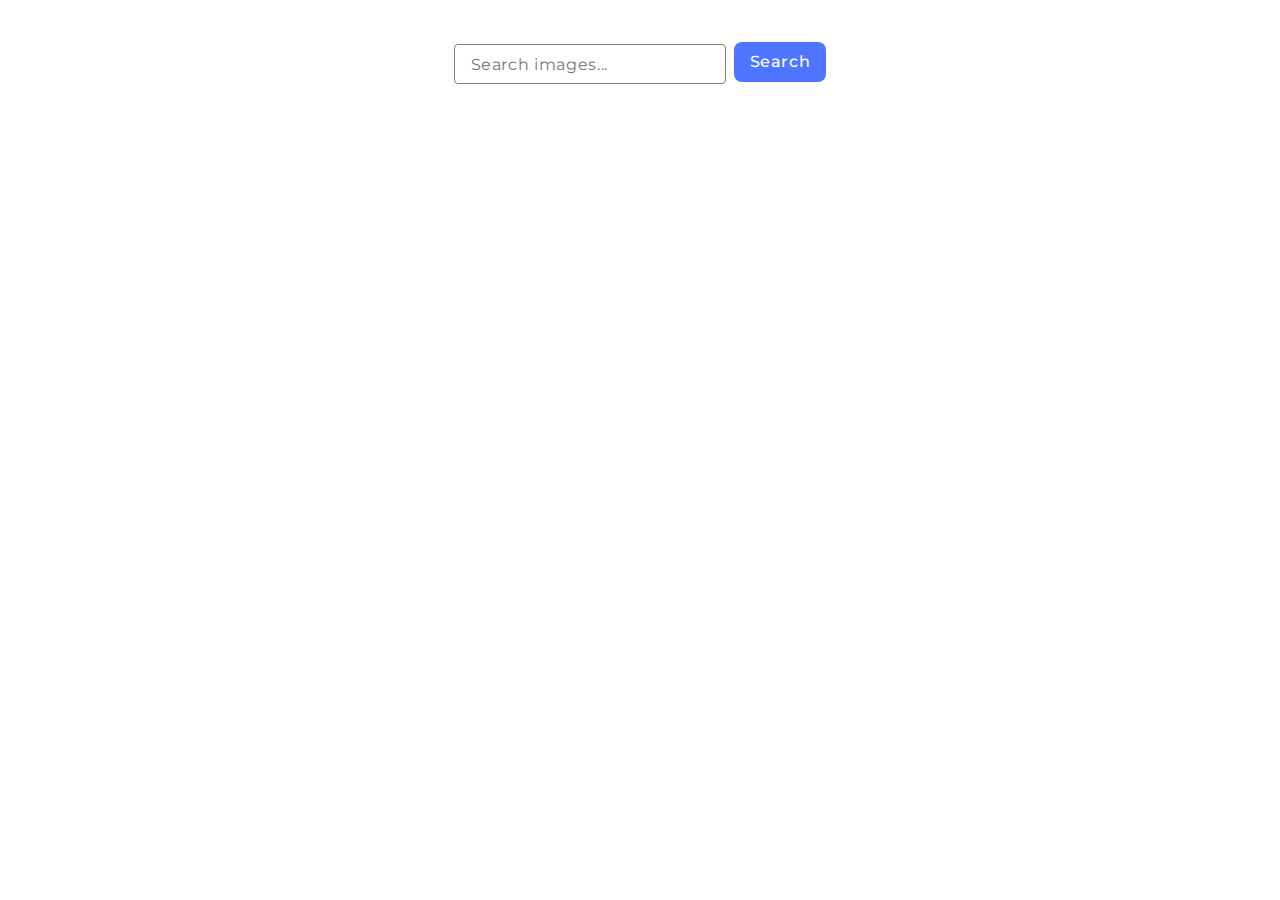
<file: src/index.html>
<!DOCTYPE html>
<html lang="en">
  <head>
    <meta charset="UTF-8" />
    <link rel="icon" type="image/svg+xml" href="/favicon.svg" />
    <meta name="viewport" content="width=device-width, initial-scale=1.0" />
    <title>GOIT-JS-HW-11</title>
    <link rel="stylesheet" href="./css/styles.css" />
  </head>
  <body>
    <form class="form">
      <input
        class="form-input"
        type="text"
        name="search-input"
        placeholder="Search images..."
      />
      <button class="form-btn" type="submit">Search</button>
    </form>
    <div class="loader"></div>
    <div class="gallery"></div>
    <script type="module" src="./main.js"></script>
  </body>
</html>
</file>
<file: src/css/styles.css>
/**
  |============================
  | include css partials with
  | default @import url()
  |============================
*/

@import url('https://fonts.googleapis.com/css2?family=Montserrat:ital,wght@0,100..900;1,100..900&family=Roboto:wght@300;400;700&family=Work+Sans:ital,wght@0,100..900;1,100..900&display=block');
@import url('./reset.css');

:root {
  font-family: Inter, Avenir, Helvetica, Arial, sans-serif;
  font-size: 16px;
  line-height: 24px;
  font-weight: 400;

  color: #242424;
  background-color: rgba(255, 255, 255, 0.87);

  font-synthesis: none;
  text-rendering: optimizeLegibility;
  -webkit-font-smoothing: antialiased;
  -moz-osx-font-smoothing: grayscale;
  -webkit-text-size-adjust: 100%;
}

* {
  box-sizing: border-box;
}

.form {
  display: flex;
  align-items: center;
  justify-content: center;
}

.form-input {
  width: 272px;
  height: 40px;
  padding: 8px 16px;
  margin-right: 8px;
  margin-top: 36px;
  margin-bottom: 32px;
  border-radius: 4px;
  border: 1px solid #808080;
  color: #808080;
  font-family: Montserrat;
  font-size: 16px;
  font-weight: 400;
  line-height: 1.5;
  letter-spacing: 0.04em;
  outline: none;
  transition: border 250ms ease;
}

.form-input:hover {
  border: 1px solid #000;
}

.form-input:focus {
  border: 1px solid #4e75ff;
}

.form-btn {
  padding: 8px 16px;
  border: none;
  border-radius: 8px;
  background: #4e75ff;
  color: #fff;
  font-family: Montserrat;
  font-size: 16px;
  font-weight: 500;
  line-height: 1.5;
  letter-spacing: 0.04em;
  transition: background 250ms ease;
}

.form-btn:hover {
  background: #6c8cff;
}

.gallery {
  max-width: 1440px;
  padding: 40px 156px;
  margin: 0 auto;
  display: flex;
  flex-wrap: wrap;
  gap: 24px;
  background-color: #ffffff;
}

.gallery-img {
  display: flex;
  flex-direction: column;
  width: 360px;
  height: 200px;
  border: 1px solid #808080;
  background: #fff;
  object-fit: cover;
}

.gallery-link {
  position: relative;
  display: flex;
  justify-content: center;
}

.gallery-info {
  position: absolute;
  bottom: 0;
  width: 360px;
  height: 48px;
  display: flex;
  justify-content: space-between;
  border-right: 1px solid #808080;
  border-bottom: 1px solid #808080;
  border-left: 1px solid #808080;
  background: #fff;
  padding: 4px 25px 4px 20px;
}

.gallery-info-title {
  color: #2e2f42;
  font-family: Montserrat;
  text-align: center;
  font-size: 12px;
  font-weight: 600;
  line-height: 1.33;
  letter-spacing: 0.04em;
}

.gallery-info-text {
  color: #2e2f42;
  font-family: Montserrat;
  text-align: center;
  font-size: 12px;
  font-weight: 400;
  line-height: 2;
  letter-spacing: 0.04em;
}

/* .loader {
  display: none;
  margin: 0 auto;
  color: #2e2f42;
  font-family: Montserrat;
  font-size: 16px;
  font-weight: 400;
  line-height: 1.5;
  letter-spacing: 0.04em;
  text-align: center;
  background-color: #fff;
  width: 256px;
  height: 24px;
} */

/* .loader {
  width: fit-content;
  font-weight: bold;
  font-family: monospace;
  font-size: 30px;
  background: radial-gradient(circle closest-side, #cad73b 94%, #0000)
    right/calc(200% - 1em) 100%;
  animation: l24 1s infinite alternate linear;
  margin: 0 auto;
  margin-top: 50px;
  display: none;
}

.loader::before {
  content: 'Loading...';
  line-height: 1em;
  color: #0000;
  background: inherit;
  background-image: radial-gradient(circle closest-side, #fff 94%, #000);
  -webkit-background-clip: text;
  background-clip: text;
}

@keyframes l24 {
  100% {
    background-position: left;
  }
} */

.loader {
  width: 20px;
  height: 12px;
  display: block;
  margin: auto;
  position: relative;
  border-radius: 4px;
  color: #4e75ff;
  background: currentColor;
  box-sizing: border-box;
  animation: animloader 0.6s 0.3s ease infinite alternate;
  display: none;
}
.loader::after,
.loader::before {
  content: '';
  box-sizing: border-box;
  width: 20px;
  height: 12px;
  background: currentColor;
  position: absolute;
  border-radius: 4px;
  top: 0;
  right: 110%;
  animation: animloader 0.6s ease infinite alternate;
}
.loader::after {
  left: 110%;
  right: auto;
  animation-delay: 0.6s;
}

@keyframes animloader {
  0% {
    width: 20px;
  }
  100% {
    width: 48px;
  }
}

.loader.is-open {
  display: block;
}
</file>
